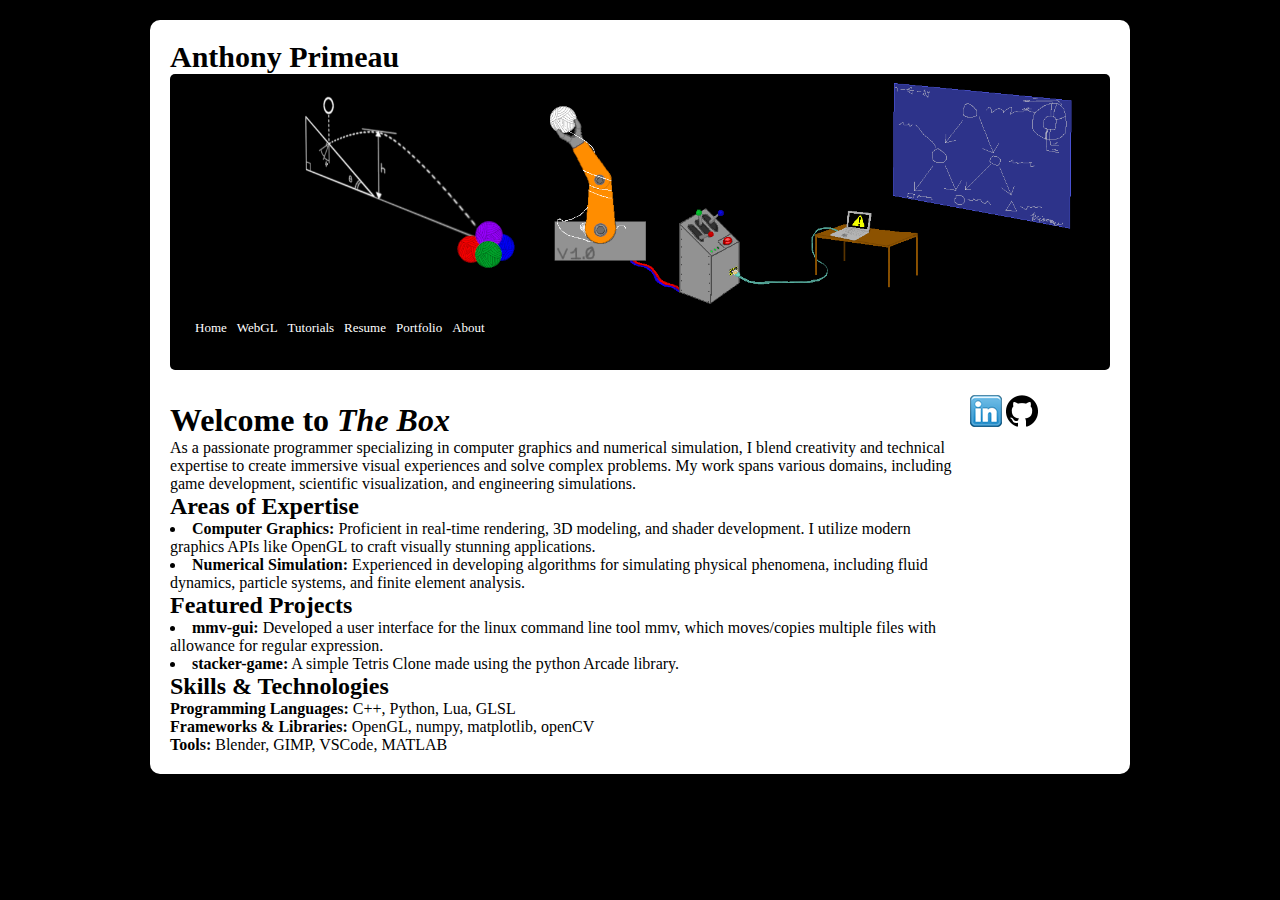
<file: index.html>
<html>
	<head>
		<title>Home</title>
		<link rel="stylesheet" href="general.css">
		<link rel="icon" href="resource/icon.png">
	</head>
	<body>
		<div id="wrapper">
			<div id="header">
				<div id="site-title">Anthony Primeau</div>
				<div id="menu-header">
					<div id="banner"><img src="resource/banner.png"></div>
					<div id="navigation">
						<ul>
							<li>
								<a href="index.html">Home</a>
							</li>
							<li>
								<a href="wip.html">WebGL</a>
							</li>
							<li>
								<a href="wip.html">Tutorials</a>
								<ul class="submenu">
									<li>Hello</li>
								</ul>
							</li>
							<li>
								<a href="resume.html">Resume</a>
							</li>
							<li>
								<a href="portfolio.html">Portfolio</a>
							</li>
							<li>
								<a href="about.html">About</a>
							</li>
						</ul>
					</div>
				</div>
			</div>
			<div id="main">
				<div id="container">
					<h1>Welcome to <em>The Box</em></h1>

As a passionate programmer specializing in computer graphics and numerical simulation, I blend creativity and technical expertise to create immersive visual experiences and solve complex problems. My work spans various domains, including game development, scientific visualization, and engineering simulations.
<h2>Areas of Expertise</h2>

    <li><strong>Computer Graphics:</strong> Proficient in real-time rendering, 3D modeling, and shader development. I utilize modern graphics APIs like OpenGL to craft visually stunning applications.</li>


    <li><strong>Numerical Simulation:</strong> Experienced in developing algorithms for simulating physical phenomena, including fluid dynamics, particle systems, and finite element analysis.</li>

<h2>Featured Projects</h2>

    <li><strong>mmv-gui:</strong> Developed a user interface for the linux command line tool mmv, which moves/copies multiple files with allowance for regular expression.</li>

    <li><strong>stacker-game:</strong> A simple Tetris Clone made using the python Arcade library.</li>

<h2>Skills & Technologies</h2>
<ul>
    <li><strong>Programming Languages:</strong> C++, Python, Lua, GLSL</li>
    <li><strong>Frameworks & Libraries:</strong> OpenGL, numpy, matplotlib, openCV</li>
    <li><strong>Tools:</strong> Blender, GIMP, VSCode, MATLAB</li>
</ul>
				</div>
				<div id="widget-area">
					<a href="https://www.linkedin.com/in/anthony-primeau-15637025b/"><img class="widget" src="resource/linkedin_icon.png"></a>
					<a href="https://github.com/amp99aero"><img class="widget" src="resource/github_icon.png"></a>
				</div>
			</div>
			<div id="footer">

			</div>
		</div>
	</body>
</html>
</file>
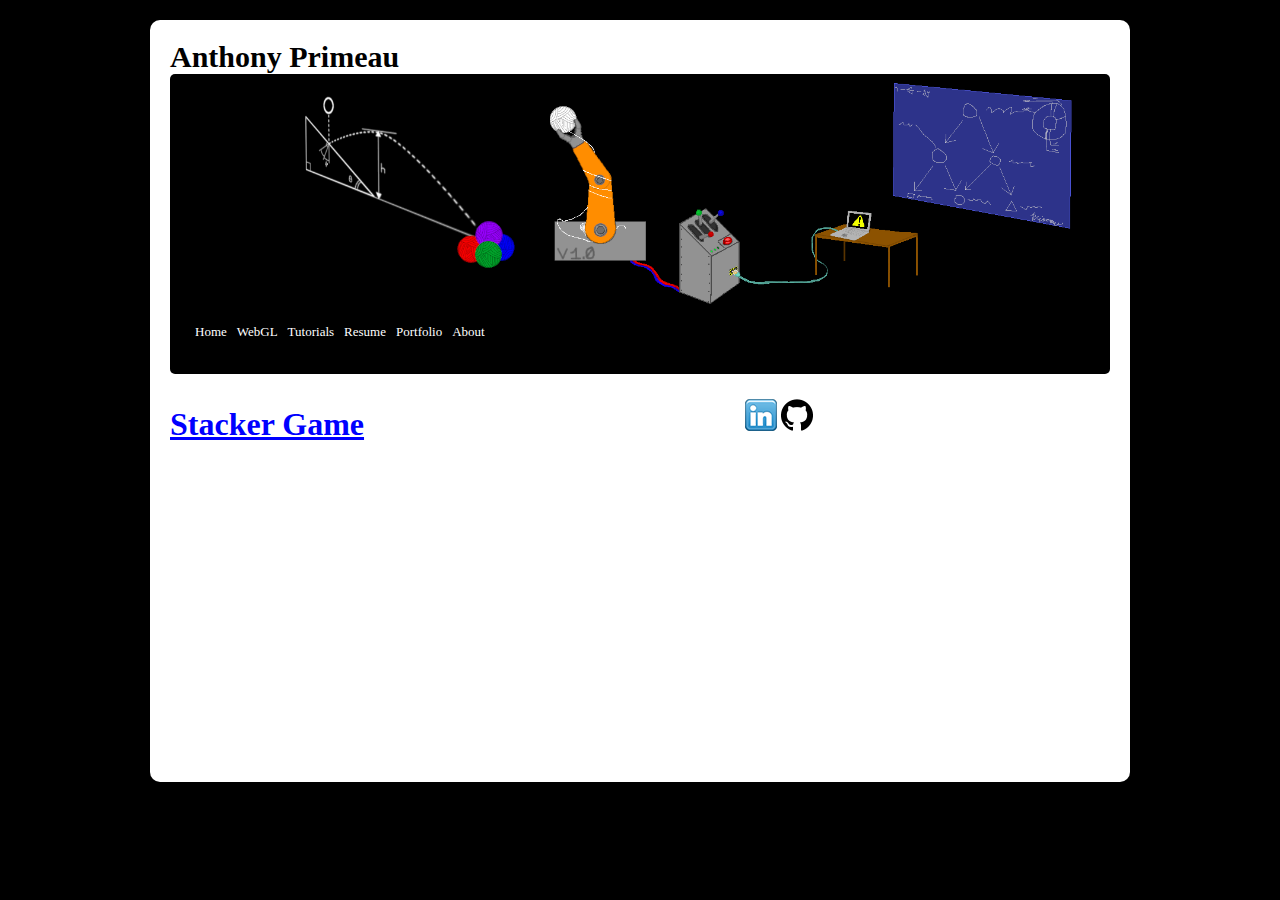
<file: portfolio.html>
<!DOCTYPE html>
<html>
	<head>
		<title>Home</title>
		<link rel="stylesheet" href="general.css">
		<link rel="icon" href="resource/icon.png">
	</head>
	<body>
		<div id="wrapper">
			<div id="header">
				<div id="site-title">Anthony Primeau</div>
				<div id="menu-header">
					<div id="banner"><img src="resource/banner.png"></div>
					<div id="navigation">
						<ul>
							<li>
								<a href="index.html">Home</a>
							</li>
							<li>
								<a href="wip.html">WebGL</a>
							</li>
							<li>
								<a href="wip.html">Tutorials</a>
								<ul class="submenu">
									<li>Hello</li>
								</ul>
							</li>
							<li>
								<a href="resume.html">Resume</a>
							</li>
							<li>
								<a href="portfolio.html">Portfolio</a>
							</li>
							<li>
								<a href="about.html">About</a>
							</li>
						</ul>
					</div>
				</div>
			</div>
			<div id="main">
				<div id="container">
					<h1><a href="https://github.com/amp99aero/stacker-game" style="color:blue; text-decoration: underline;">Stacker Game</a></h1>
					<iframe width="560" height="315" src="https://www.youtube.com/embed/QMgkE9wcXHk?si=Wx6F1ww20SVa4gr5" title="YouTube video player" frameborder="0" allow="accelerometer; autoplay; clipboard-write; encrypted-media; gyroscope; picture-in-picture; web-share" referrerpolicy="strict-origin-when-cross-origin" allowfullscreen></iframe>

				</div>
				<div id="widget-area">
					<a href="https://www.linkedin.com/in/anthony-primeau-15637025b/"><img class="widget" src="resource/linkedin_icon.png"></a>
					<a href="https://github.com/amp99aero"><img class="widget" src="resource/github_icon.png"></a>
				</div>
			</div>
			<div id="footer">

			</div>
		</div>
	</body>
</html>
</file>
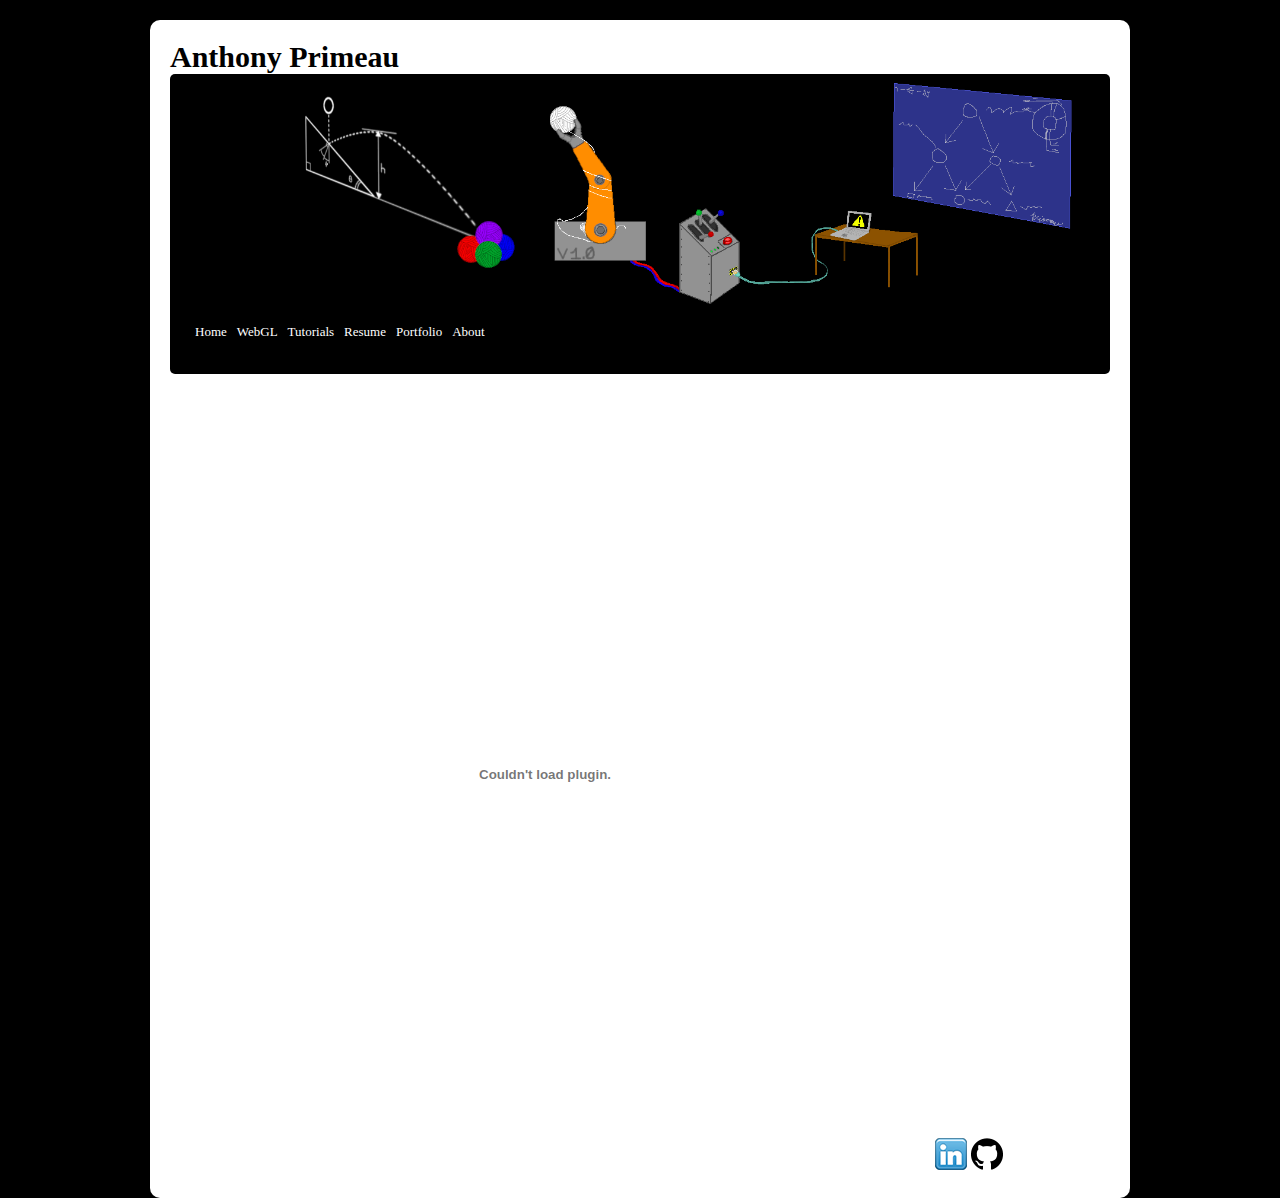
<file: resume.html>
<!DOCTYPE html>
<html>
	<head>
		<title>Home</title>
		<link rel="stylesheet" href="general.css">
		<link rel="icon" href="resource/icon.png">
	</head>
	<body>
		<div id="wrapper">
			<div id="header">
				<div id="site-title">Anthony Primeau</div>
				<div id="menu-header">
					<div id="banner"><img src="resource/banner.png"></div>
					<div id="navigation">
						<ul>
							<li>
								<a href="index.html">Home</a>
							</li>
							<li>
								<a href="wip.html">WebGL</a>
							</li>
							<li>
								<a href="wip.html">Tutorials</a>
								<ul class="submenu">
									<li>Hello</li>
								</ul>
							</li>
							<li>
								<a href="resume.html">Resume</a>
							</li>
							<li>
								<a href="portfolio.html">Portfolio</a>
							</li>
							<li>
								<a href="about.html">About</a>
							</li>
						</ul>
					</div>
				</div>
			</div>
			<div id="main">
				<div id="container">
					<embed src="/resource/resume_programmer2.pdf" type="application/pdf" width="750px" height="800" />
				</div>
				<div id="widget-area">
					<a href="https://www.linkedin.com/in/anthony-primeau-15637025b/"><img class="widget" src="resource/linkedin_icon.png"></a>
					<a href="https://github.com/amp99aero"><img class="widget" src="resource/github_icon.png"></a>
				</div>
			</div>
			<div id="footer">

			</div>
		</div>
	</body>
	<!-- <script src="resume.js"> </script> -->
</html>
</file>
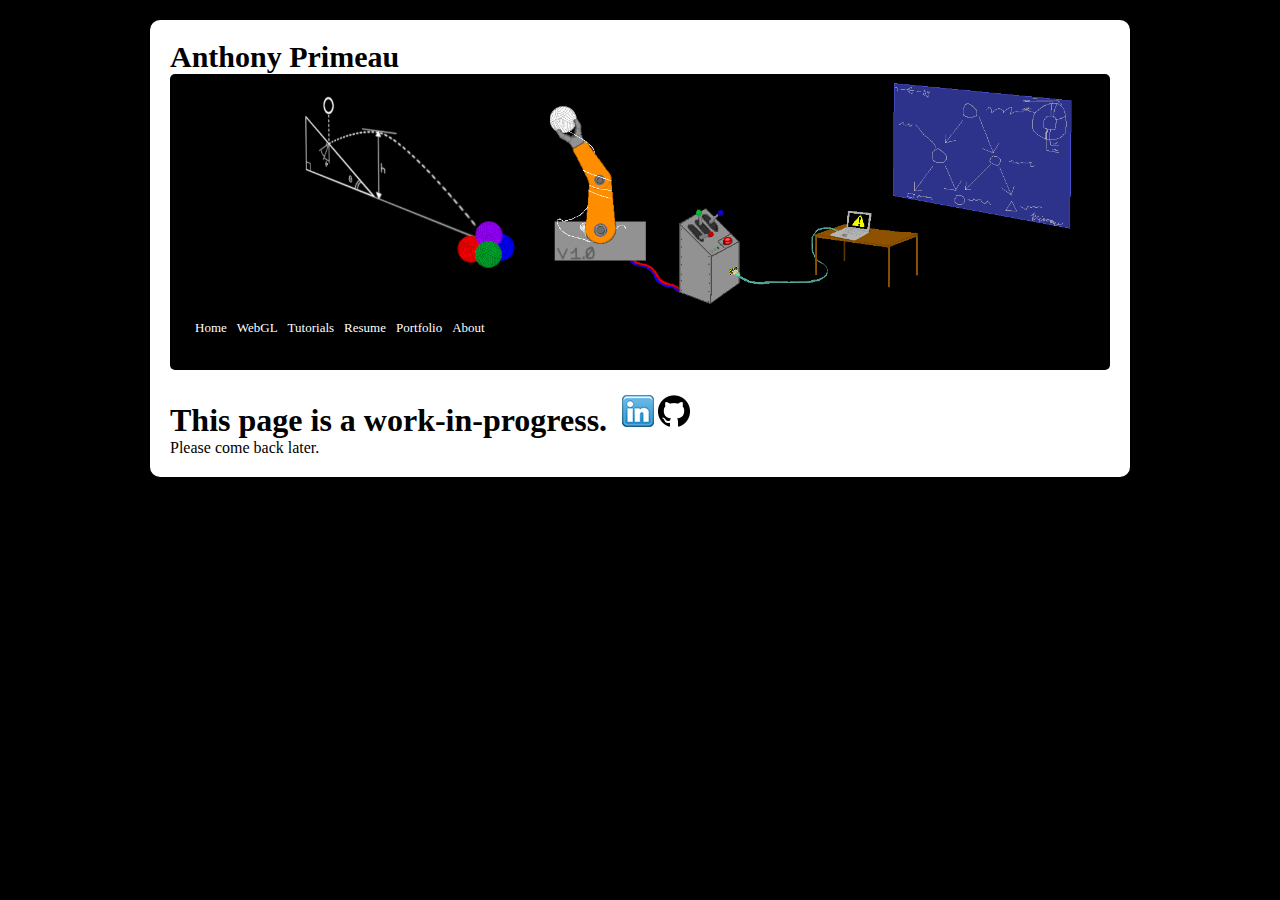
<file: wip.html>
<html>
	<head>
		<title>Home</title>
		<link rel="stylesheet" href="general.css">
		<link rel="icon" href="resource/icon.png">
	</head>
	<body>
		<div id="wrapper">
			<div id="header">
				<div id="site-title">Anthony Primeau</div>
				<div id="menu-header">
					<div id="banner"><img src="resource/banner.png"></div>
					<div id="navigation">
						<ul>
							<li>
								<a href="index.html">Home</a>
							</li>
							<li>
								<a href="wip.html">WebGL</a>
							</li>
							<li>
								<a href="wip.html">Tutorials</a>
								<ul class="submenu">
									<li>Hello</li>
								</ul>
							</li>
							<li>
								<a href="resume.html">Resume</a>
							</li>
							<li>
								<a href="portfolio.html">Portfolio</a>
							</li>
							<li>
								<a href="about.html">About</a>
							</li>
						</ul>
					</div>
				</div>
			</div>
			<div id="main">
				<div id="container">
					<h1>This page is a work-in-progress.</h1>

					Please come back later.
				</div>
				<div id="widget-area">
					<a href="https://www.linkedin.com/in/anthony-primeau-15637025b/"><img class="widget" src="resource/linkedin_icon.png"></a>
					<a href="https://github.com/amp99aero"><img class="widget" src="resource/github_icon.png"></a>
				</div>
			</div>
			<div id="footer">

			</div>
		</div>
	</body>
</html>
</file>
<file: general.css>
/* -------------------------------general--------------------------- */
* {
	background-color: transparent;
	
	padding:0;
	margin: 0;
} 

img {
	width:100%;
 }

body {
	margin: 0;
	background-color: black;
}

ul {
	list-style: none;
}

#navigation li {
	display: block;
	float: left;
	position: relative;
	overflow:hidden;
	padding: 5px;
}

#navigation li:hover {
	color: gray;
	background-color: #444444;
}

a {
	color: inherit;
	text-decoration: none;
}
/* ---------------------------------header--------------------------- */
#wrapper {
	width: 940px;
	min-height: 400px;
	border-radius: 10px;
	background-color: white;
	margin: auto;
	padding: 20px;

	margin-top: 20px;
}

#header {

}


#site-title {
	font-size: 30px;
	font-weight: bold;
}

#menu-header {
	background-color: black;
	color: white;
	min-height: fit-content;
	border-radius: 5px;
	padding-top: 5px;
}

#banner {
	width: 100%;
	height:fit-content;
	position: relative;
}

#navigation {
	padding-inline: 20px;
	font-size: 13px;
	line-height: 18px;
	/* height: auto; */
	overflow:hidden;
}

.submenu {
	visibility: hidden;
}

.submenu:hover {
	visibility: visible;
}

/* --------------------------main----------------------------------------- */


#main {
	display: table-row;
}

#container {
	width:auto;
	display: table-cell;
}

#widget-area {
	margin-top: 25px;
	margin-left: 15px;
	display: table-cell;
	float: right;
	width:140px;
}

.widget {
	width: 32px;
}

.widget:hover {
	filter: brightness(0.7);
}

/* -------------------------footer----------------------------------------- */

#footer {

}
</file>
